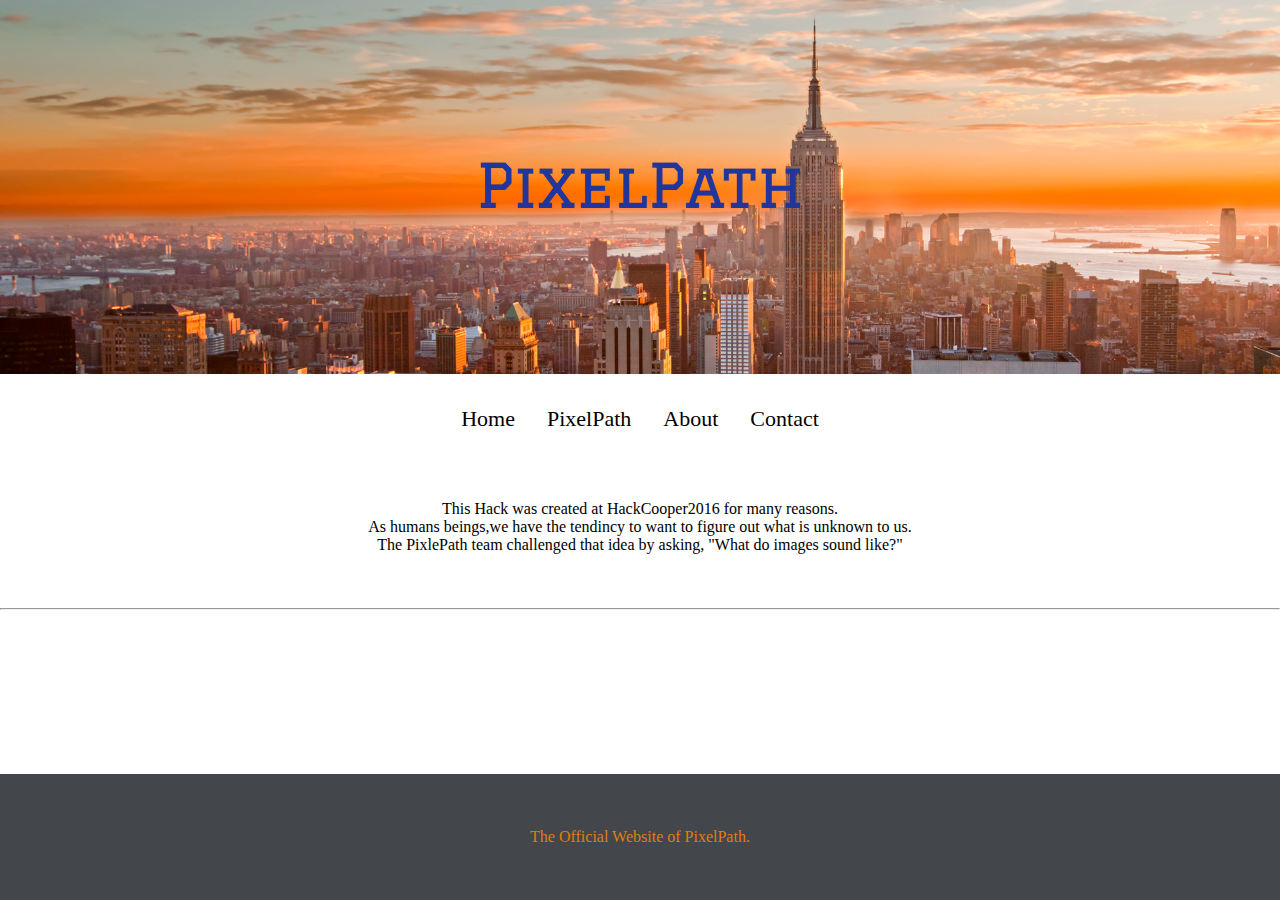
<file: about.html>
<!DOCTYPE html>
<html>
  <head>
    <link rel="stylesheet" type="text/css" href="css/homestyle.css">
    <link rel="stylesheet" type="text/css" href="css/tabs.css">
  </head>
  <body style="margin: 0;">
    <div id="head" style="background-image:url(images/header.jpg);">
      <br  />
      <br  />
      <br  />
      <br  />
      <br  />
      <br  />
      <br  />
      <br  />
      <br  />
      <p style="text-align:center;"><img src="images/pixelpath.png" text-align="center"></p>
      <br  />
      <br  />
      <br  />
      <br  />
      <br  />
      <br  />
      <br  />
      <br  />
      <br  />
    </div>
  <div id="maincontent">
    <div id="tabs">
      <br  />
      <ul class="tab">
        <li class="active"><a href="index.html#" class="tablinks">Home</a></li>
        <li><a href="index.html" class="tablinks">PixelPath</a></li>
        <li><a href="about.html" class="tablinks">About</a></li>
        <li><a href="contact2.html" class="tablinks">Contact</a></li>
      </ul>
      </div>
    <br  />
      <br  />
      <br  />
    <p align="middle"><br><br><br><br>This Hack was created at HackCooper2016 for many reasons.<br> As humans beings,we have the tendincy to want to figure out what is unknown to us.<br> The PixlePath team challenged that idea by asking, "What do images sound like?"</p>
    <br  />
      <br  />
      <br  />
    <hr  />
    </div>
    <div id="footer" style="color:#E17D0F">
      <br  />
      <br  />
      <br  />
      <p align="middle">The Official Website of PixelPath.</p> 
      <br  />
      <br  />
      <br  />
    </div>
    <!--<div id="button" style="text-align:center">
      <p style="text-align:center;"><a href="index.html"><input type="submit" id="photodrawer" text-align="center"/></a></p>
      </div>-->
  </body>
</html>
</file>
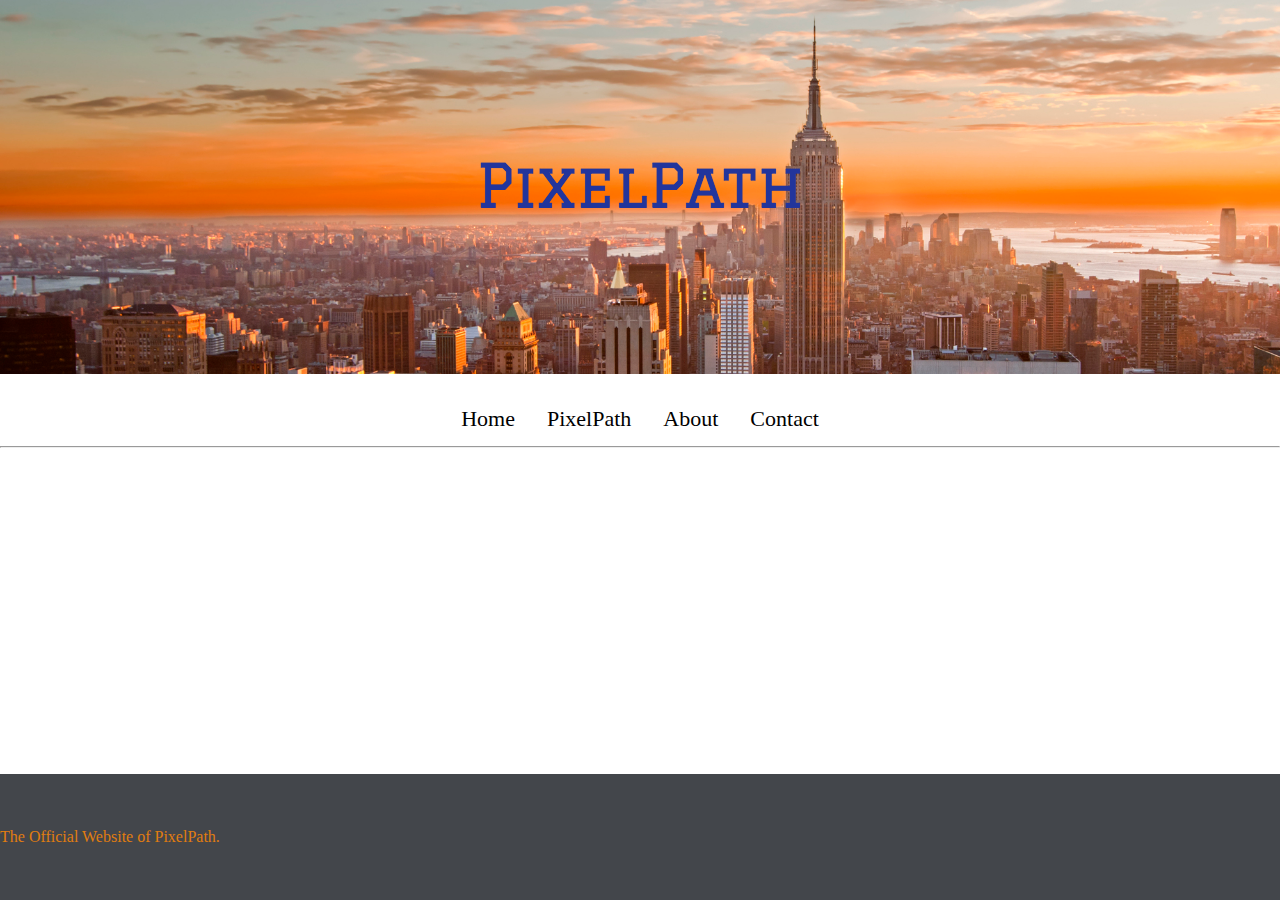
<file: contact.html>
<!DOCTYPE html>
<html>
  <head>
    <link rel="stylesheet" type="text/css" href="css/homestyle.css">
    <link rel="stylesheet" type="text/css" href="css/tabs.css">
  </head>
  <body style="margin: 0;">
    <div id="head" style="background-image:url(images/header.jpg);">
      <br  />
      <br  />
      <br  />
      <br  />
      <br  />
      <br  />
      <br  />
      <br  />
      <br  />
      <p style="text-align:center;"><img src="images/pixelpath.png" text-align="center"></p>
      <br  />
      <br  />
      <br  />
      <br  />
      <br  />
      <br  />
      <br  />
      <br  />
      <br  />
    </div>
  <div id="maincontent">
    <div id="tabs">
      <br  />
      <ul class="tab">
        <li class="active"><a href="tempindex.html" class="tablinks">Home</a></li>
        <li><a href="index.html" class="tablinks">PixelPath</a></li>
        <li><a href="about.html" class="tablinks">About</a></li>
        <li><a href="contact.html" class="tablinks">Contact</a></li>
      </ul>
      </div>
    <br  />
      <br  />
      <br  />
    <hr  />
    </div>
    <br  />
      <br  />
      <br  />
    <div id="footer" style="color:#E17D0F">
      <br  />
      <br  />
      <br  />
      <p>The Official Website of PixelPath.</p> 
      <br  />
      <br  />
      <br  />
    </div>
    <!--<div id="button" style="text-align:center">
      <p style="text-align:center;"><a href="index.html"><input type="submit" id="photodrawer" text-align="center"/></a></p>
      </div>-->
  </body>
</html>
</file>
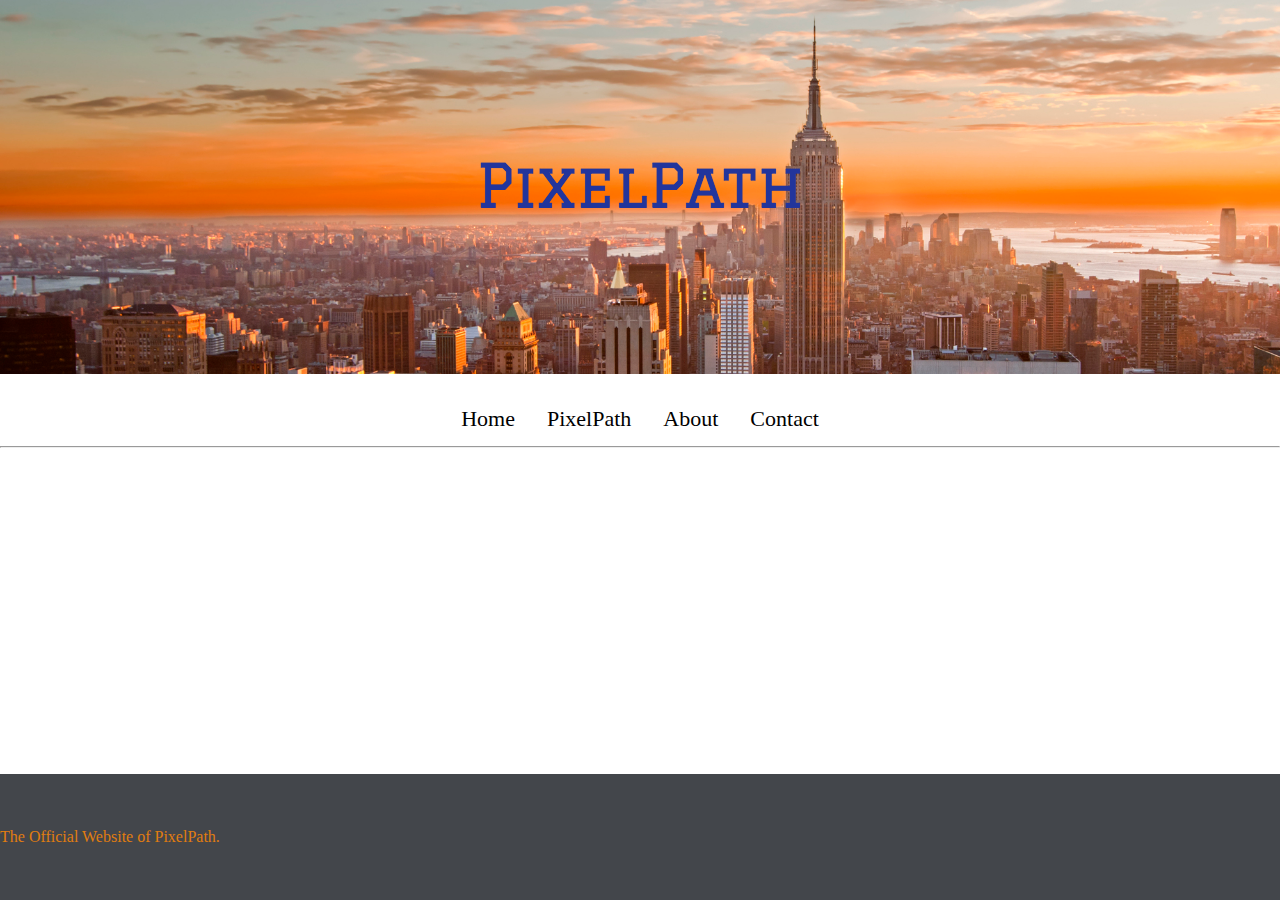
<file: tempindex.html>
<!DOCTYPE html>
<html>
  <head>
    <link rel="stylesheet" type="text/css" href="css/homestyle.css">
    <link rel="stylesheet" type="text/css" href="css/tabs.css">
  </head>
  <body style="margin: 0;">
    <div id="head" style="background-image:url(images/header.jpg);">
      <br  />
      <br  />
      <br  />
      <br  />
      <br  />
      <br  />
      <br  />
      <br  />
      <br  />
      <p style="text-align:center;"><img src="images/pixelpath.png" text-align="center"></p>
      <br  />
      <br  />
      <br  />
      <br  />
      <br  />
      <br  />
      <br  />
      <br  />
      <br  />
    </div>
  <div id="maincontent">
    <div id="tabs">
      <br  />
      <ul class="tab">
        <li class="active"><a href="tempindex.html" class="tablinks">Home</a></li>
        <li><a href="index.html" class="tablinks">PixelPath</a></li>
        <li><a href="about.html" class="tablinks">About</a></li>
        <li><a href="contact.html" class="tablinks">Contact</a></li>
      </ul>
      </div>
    <hr  />
    </div>
    <div id="footer" style="color:#E17D0F">
      <br  />
      <br  />
      <br  />
      <p>The Official Website of PixelPath.</p> 
      <br  />
      <br  />
      <br  />
    </div>
    <!--<div id="button" style="text-align:center">
      <p style="text-align:center;"><a href="index.html"><input type="submit" id="photodrawer" text-align="center"/></a></p>
      </div>-->
  </body>
</html>
</file>
<file: css/homestyle.css>
* {
      padding:0;
      margin:0;
    }
    
    html, body {
      height:100%;
      
      display:flex;
      flex-direction:column;
    }
    
    body > * {
      flex-shrink: 0;
    }


#photodrawer {
    width:100%;
    height:100%;
    border: none;
    width: 10em;  
    height: 3em;
    background-color: #C40233;
    padding: none;
    text-align: center;
    text-decoration: none;
    display: inline-block;
    font-size: 16px;
}
#photodrawer:hover {
    background-color: #B22222;
}
#button {
    text-align: center;
    position: absolute;
    bottom: 0;
    top: 350px;
}
#head {
   background-image: url("images/header.jpg");
   background-repeat: no-repeat;
    background-size: 100% auto;
    background-position: center top;
    background-attachment: fixed;
}
#theorigins {
   background-image: url("images/origins.jpg");
   height: auto;
   width:100%;
   background-repeat: no-repeat;
    background-size: 100% auto;
    background-position: center top;
    background-attachment: fixed;
}
#footer {
   background-color: #43464B;
}
</file>
<file: css/tabs.css>
#maincontent {
   width:100%;
   position:relative;
   flex-grow: 1;
}
#tabs {
   float:left;
   background-color: white;
   width:100%;
   overflow:hidden;
   position:relative;
}
ul.tab {
    clear:left;
    float:left;
    list-style-type: none;
    margin: 0;
    padding: 0;
    /*border: 1px solid #ccc;*/
    background-color: transparent;
    position:relative;
    left:50%;
    text-align:center;
}

/* Float the list items side by side */
ul.tab li {
   display:block;
   float:left;
   list-style:none;
   margin:0;
   padding:0;
   position:relative;
   right:50%;
}

/* Style the links inside the list items */
ul.tab li a {
    display: block;
    color: black;
    text-align: center;
    padding: 14px 16px;
    text-decoration: none;
    transition: 0.3s;
    font-size: 22px;
}

/* Change background color of links on hover */
ul.tab li a:hover {background-image: url(https://upload.wikimedia.org/wikipedia/commons/f/fc/Translucent_50_percent_white.png);}

/* Create an active/current tablink class */
ul.tab li a:focus, .active {background-color: lighter(60%);}
</file>
